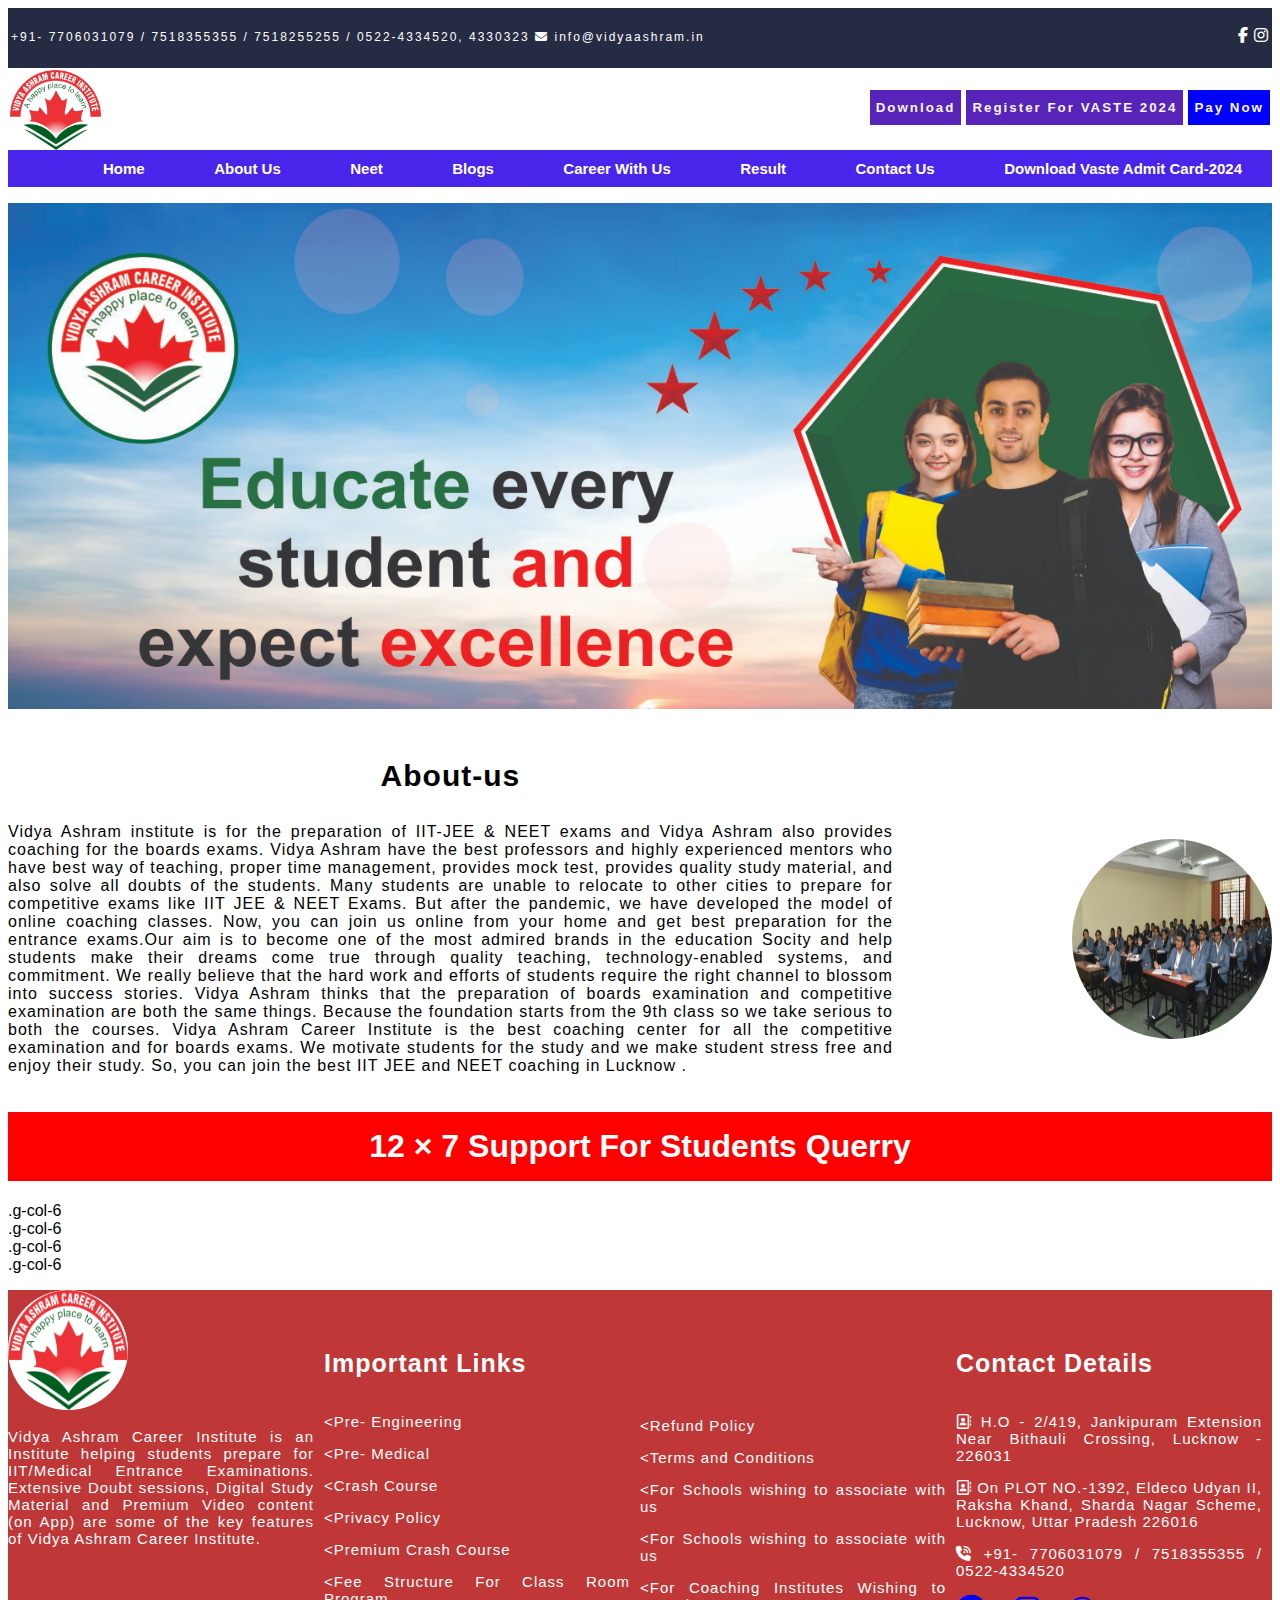
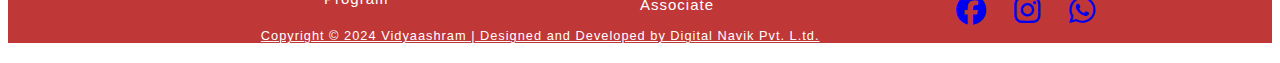
<file: vidya_asram/About-us.html>
<!DOCTYPE html>
<html lang="en">
<head>
    <meta charset="UTF-8">
    <meta name="viewport" content="width=device-width, initial-scale=1.0">
    <title>Document</title><link rel="stylesheet" href="about-us.css">
    <link rel="stylesheet"href="https://cdnjs.cloudflare.com/ajax/libs/font-awesome/6.5.2/css/all.min.css" />
</head>
<body>
    
    <!-- top-header -->

    <div class="top-header">
        <div class="container">
            <div class="flex-row">
            <div class="contact ">
                    <li > +91- 7706031079 / 7518355355 / 7518255255 / 0522-4334520, 4330323</li>
                    <li><i class="fa-solid fa-envelope"></i> info@vidyaashram.in
                    </li>
                  </div>
                  <div class="liicon">
                     <i class='fab fa-facebook-f'></i>
                     <i class="fa-brands fa-instagram"></i>
                  </div>
            </div>
        </div>
    </div>

    <!-- header-section -->
    <div class="header-section">
        <div class="container">
            <div class="logo-section">
                <img src="image/icon/hjhjhj.png" alt=""/> 
                <button type ="submit"class="pay-now btn" >
                  <a href="https://razorpay.com/payment-links/"></a>Pay Now</button> 
                <button type="button" class="Register btn">Register For VASTE 2024</button>
                <button type="button" class="download btn">Download</button>
            </div>
        </div>
    </div>
    <div class="nav-header">
        <nav>
            <ul>
                <li><a href="index.html">home</a></li>
                <li><a href="About-us.html">about us</a></li>
                <li><a href="neet.html">neet</a></li>
                <li><a href="blogs.html">blogs</a></li>
                <li><a href="#">career with us</a></li>
                <li><a href="#">result</a></li>
                <li><a href="#">contact us </a></li>
                <li><a href="#">download vaste admit card-2024</a></li>
            </ul>
        </nav>
    </div>
   <!-- ==============================================top-header close================================================  -->
    <div class="image-baner">
        <img src="image/banner/about-us.jpg" alt="">

        <div class="flex-row">
            <div class="col-sm-8">
                <h3>About-us</h3>
                <p>Vidya Ashram institute is for the preparation of IIT-JEE & NEET exams and Vidya Ashram also provides coaching for the boards exams. Vidya Ashram have the best professors and highly experienced mentors who have best way of teaching, proper time management, provides mock test, provides quality study material, and also solve all doubts of the students. Many students are unable to relocate to other cities to prepare for competitive exams like IIT JEE & NEET Exams. But after the pandemic, we have developed the model of online coaching classes. Now, you can join us online from your home and get best preparation for the entrance exams.Our aim is to become one of the most admired brands in the education Socity and help students make their dreams come true through quality teaching, technology-enabled systems, and commitment. We really believe that the hard work and efforts of students require the right channel to blossom into success stories. Vidya Ashram thinks that the preparation of boards examination and competitive examination are both the same things. Because the foundation starts from the 9th class so we take serious to both the courses. Vidya Ashram Career Institute is the best coaching center for all the competitive examination and for boards exams. We motivate students for the study and we make student stress free and enjoy their study. So, you can join the best IIT JEE and NEET coaching in Lucknow .</p>
            </div>
        <div class="col-img"><img src="image/banner/about-2.png" alt=""></div>
    </div>
        <!-- -----------------------------------  --------------------------------- -->
   <div>
    <h1>

        12 × 7 Support For Students Querry
    </h1>
  </div>
  <!-- -----------------------------grid column------------------------------------------ -->
  <div class="grid" style="--bs-gap: .25rem 1rem;">
   <div class="g-col-6">.g-col-6</div>
   <div class="g-col-6">.g-col-6</div>
 
   <div class="g-col-6">.g-col-6</div>
   <div class="g-col-6">.g-col-6</div>
 </div>
 













 
      <!-------------------------------------------------------- <footer--------------------------------->
      <!-- Remove the container if you want to extend the Footer to full width. -->
      <div class="footer">
         <div class="gridcontainer ">
            <div class="flex-row">
               <div class="col">
                  <img src="image/icon/hjhjhj.png" alt="">
                  <p>Vidya Ashram Career Institute is an Institute helping students prepare for IIT/Medical Entrance Examinations. Extensive Doubt sessions, Digital Study Material and Premium Video content (on App) are some of the key features of Vidya Ashram Career Institute.
                  </p>
               </div>
               <div class="col">
                  <h6>Important Links</h6>
                  <p><span> &lt;</span>Pre- Engineering
                  </p>
                  <p>
                     <span> &lt;</span>Pre- Medical
                  </p>
                  <p>
                     <span> &lt;</span>Crash Course
                  </p>
                  <p>
                     <span> &lt;</span>Privacy Policy
                  </p>
                  <p>
                     <span> &lt;</span>Premium Crash Course
                  </p>
                  <p>
                     <span> &lt;</span>Fee Structure For Class Room Program
                  </p>
               </div>
               <div class="col two">
                  <p>
                     <span style="height: 30px;">&lt;</span>Refund Policy
                  </p>
                  <p>
                     <span>&lt;</span>Terms and Conditions
                  </p>
                  <p>
                     <span>&lt;</span>For Schools wishing to associate with us
                  </p>
                  <p>
                     <span>&lt;</span>For Schools wishing to associate with us
                  </p>
                  <p>
                     <span>&lt;</span>For Coaching Institutes Wishing to Associate
                  </p>
               </div>
               <div class="col">
                  <h6>Contact Details</h6>
                  <p>
                     <span><i class="fa-regular fa-address-book"></i></span>
                     H.O - 2/419, Jankipuram Extension Near Bithauli Crossing, Lucknow - 226031
                  </p>
                  <p>
                     <span><i class="fa-regular fa-address-book"></i></span>
                     On PLOT NO.-1392, Eldeco Udyan II, Raksha Khand, Sharda Nagar Scheme, Lucknow, Uttar Pradesh 226016
                  </p>
                  <p>
                     <span><i class="fa-solid fa-phone-volume"></i></span>
                     +91- 7706031079 / 7518355355 / 0522-4334520
                  </p>
                  <div class="img-logo-end">
                     <a href="https://www.facebook.com/VidyaashramCareers/">
                        <i class="fa-brands fa-facebook"></i></a>
                     <a href="https://www.instagram.com/vidya_ashram_career_institute/?igshid=YmMyMTA2M2Y%3D">
                     <i class="fa-brands fa-instagram"></i></a>
                     <a href="https://web.whatsapp.com/"><i class="fa-brands fa-whatsapp"></i></a>
                  </div>
               </div>
               <a href="https://www.digitalnavik.com/" class="last">Copyright © 2024 Vidyaashram | Designed and Developed by Digital Navik Pvt. L.td.</a> 
            </div>
         </div>
        </div>
<!--------------------------------------------------------close footer--------------------------------->


</body>
</html>
</file>
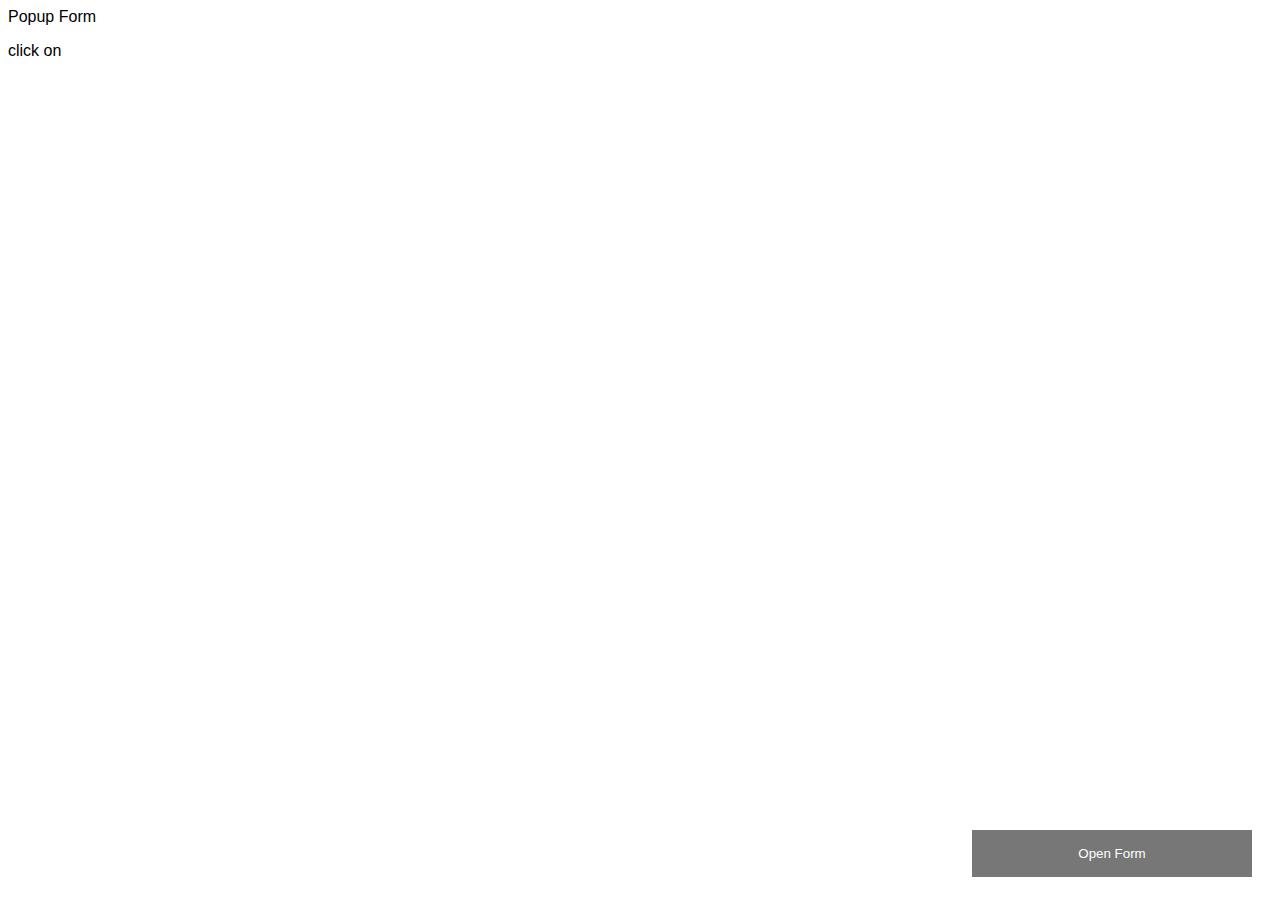
<file: vidya_asram/registration.html>
<!DOCTYPE html>
<html lang="en">
<head>
    <meta charset="UTF-8">
    <meta name="viewport" content="width=device-width, initial-scale=1.0">
    <title>Document</title>
</head>
<body>
    
<style>
body {font-family: Arial, Helvetica, sans-serif;}
* {box-sizing: border-box;}

/* Button used to open the contact form - fixed at the bottom of the page */
.open-button {
  background-color: #555;
  color: white;
  padding: 16px 20px;
  border: none;
  cursor: pointer;
  opacity: 0.8;
  position: fixed;
  bottom: 23px;
  right: 28px;
  width: 280px;
}

/* The popup form - hidden by default */
.form-popup {
  display: none;
  position: fixed;
  bottom: 0;
  right: 15px;
  border: 3px solid #f1f1f1;
  z-index: 9;
}

/* Add styles to the form container */
.form-container {
  max-width: 300px;
  padding: 10px;
  background-color: white;
}

/* Full-width input fields */
.form-container input[type=text], .form-container input[type=password] {
  width: 100%;
  padding: 15px;
  margin: 5px 0 22px 0;
  border: none;
  background: #f1f1f1;
}

/* When the inputs get focus, do something */
.form-container input[type=text]:focus, .form-container input[type=password]:focus {
  background-color: #ddd;
  outline: none;
}

/* Set a style for the submit/login button */
.form-container .btn {
  background-color: #04AA6D;
  color: white;
  padding: 16px 20px;
  border: none;
  cursor: pointer;
  width: 100%;
  margin-bottom:10px;
  opacity: 0.8;
}

/* Add a red background color to the cancel button */
.form-container .cancel {
  background-color: red;
}

/* Add some hover effects to buttons */
.form-container .btn:hover, .open-button:hover {
  opacity: 1;
}
</style>
</head>
<body>

Popup Form</h2>
<p>click on

</p>
<!-- <p>Click on the button at the bottom of this page to open the login form.</p>
<p>Note that the button and the form is fixed - they will always be positioned to the bottom of the browser window.</p> -->

<button class="open-button" onclick="openForm()">Open Form</button>

<div class="form-popup" id="myForm">
  <form action="/action_page.php" class="form-container">
    <h1>Login</h1>

    <label for="email"><b>Email</b></label>
    <input type="text" placeholder="Enter Email" name="email" required>

    <label for="psw"><b>Password</b></label>
    <input type="password" placeholder="Enter Password" name="psw" required>

    <button type="submit" class="btn">Login</button>
    <button type="button" class="btn cancel" onclick="closeForm()">Close</button>
  </form>
</div>

<script>
function openForm() {
  document.getElementById("myForm").style.display = "block";
}

function closeForm() {
  document.getElementById("myForm").style.display = "none";
}
</script>

</body>
</html>
</file>
<file: vidya_asram/about-us.css>
@import url('https://fonts.googleapis.com/css2?family=Roboto+Slab:wght@100..900&display=swap');

* {
    font-family: Arial, Helvetica, sans-serif;
  
  }
.top-header {
    background-color: rgb(38, 43, 68);
    padding: 3px;
  }
  /* *********facebook************* */


  .contact li {
    display: inline-block;
    color: #fff;
    font-size: 12px;
    letter-spacing: 2px;
    
  }
  .flex-row{
    justify-content: space-between;
  }

  /* .social-media li {
    display:block;
float: right; */

.liicon{
  color: white;
}


  .header-section {
    padding: 2px;
  }
  .logo-section img {
    height: 80px;
    margin-bottom: 10px;
    
  }
  .header-section button {
    margin-top: 20px;
    border: 2px;
    border-color: rgb(93, 36, 185);
    background-color: rgb(87, 35, 184);
   float: right;
    color: white;
    letter-spacing: 2px;
    /* font: bold; */
  }
  /* .sss li {
    width: 100%;
    height: 10px;
    background-color: rgb(98, 0, 255);
  } */
  .right {
    align-items: end;
  } 

  .logo-section .pay-now{
    margin-left: 5px;
    background-color: blue;
    
    
}  
.logo-section .download{
    margin-right: 5px;

}  
  
   div button[class$="btn"] {
    color: rgb(248, 248, 253);
    font-weight: bolder;
    height: 35px;

     
  } 

  .nav-header{
    background-color: rgb(73, 37, 235);
    color: white;
    margin-top: -32px;
  }

  .nav-header li {
    /* background-color: red; */
    display:inline-block;
    align-items:right;
    justify-content: right;
   margin-left: 45px;
   font-weight: bolder;
   text-transform: capitalize;
   /* margin-top: 0px; */
   padding: 10px;
   font-size: 15px;
   
 
  }

  .nav-header li a{
    text-decoration: none;
    color: white;
  }
  /* =======================About-us=================================== */
.image-baner img{
  width: 100%;

}

  .col-sm-8{
  /* border: 1px solid black; */
  width: 70%;
  height: 40%;
 }

 
.col-img{
  /* margin-bottom: 50%; */
  /* border: 1px solid black; */
 
  display: flex;
  margin-top:  110px;
  padding-left: 40px;

}
.flex-row{
  display: flex;
    margin-bottom: 20px;
    text-align: justify;
    letter-spacing: 1px;

}
.col-img img{
border-radius: 50%;
height: 200px;
  width: 200px;
  
}
h3{
  color:BF3737;
  text-align: center;
  font-size: 30px;
}
h1{
  color: white;
  background-color: red;
  text-align: center;
  padding: 1rem;
}
/* ================================grid card==================== */
/* .g-col-6{
  border: 1px solid black;
  width: 25%;
  height: 25%;
} */

/* =========================================================footer Start=============== */

.col img{
  height: 120px;
  width: 120px;
  border-radius: 50%;
background-color: #fff;
}

   .col h6{
      color:white;
      font-size: 25px;
      margin-bottom: 35px;
    }
    .row{
     
      padding: 60px;
      background-color:#bf3737;
      color: white;
      font-size: 15px;
         }

     .img-logo-end
  {
    font-size: 30px;
    letter-spacing: 10px;
   } 
  
 
  .flex-row {
    display: flex;
    flex-wrap: wrap;
    margin-top: 1rem;
  }
 .col {
  width: calc(25% - 10px);
  margin-right: 10px;

 }

  .two {
padding-top: 7rem;


 }
 .last{
margin-left: 20%;
font-size: .8rem;
  
  color: #fff;
 }
 .footer{
 
  background-color:#bf3737;
  color: white;
  font-size: 15px;
  text-align: justify;
  width: 100%;
  height: 75%;
 }

/* ================================================================footer close======================== */
</file>
